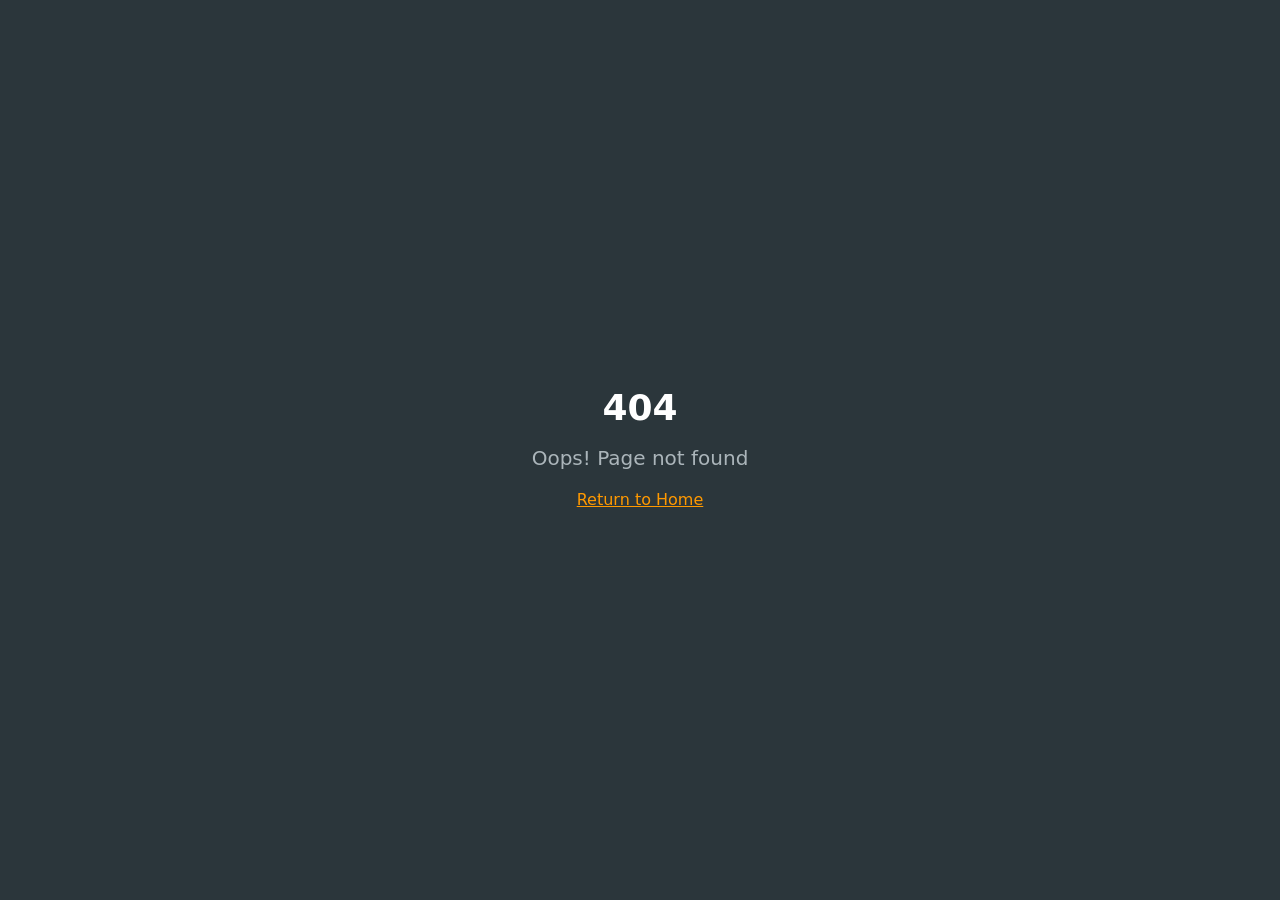
<file: index.html>
<!doctype html>
<html lang="en">
  <head>
    <meta charset="UTF-8" />
    <meta name="viewport" content="width=device-width, initial-scale=1.0" />
    <!-- TODO: Set the document title to the name of your application -->
    <title>Scrooch — A Scratch Mod Creator</title>
    <meta name="description" content="Scrooch is a Scratch Mod Creator that lets you build your own block-based coding mods with ease.">
    <meta name="author" content="Scrooch" />
      <link rel="icon" href="https://avatars.githubusercontent.com/u/221273265?s=200&v=4" />


    
    
    <meta property="og:type" content="website" />
    <meta property="og:image" content="https://pub-bb2e103a32db4e198524a2e9ed8f35b4.r2.dev/e53f9887-8155-4599-957d-2e2efa9e5f54/id-preview-b101cba7--4a92a8ab-cb0f-486a-8a63-0959fd7c8e48.lovable.app-1775138867552.png">

    <meta name="twitter:image" content="https://pub-bb2e103a32db4e198524a2e9ed8f35b4.r2.dev/e53f9887-8155-4599-957d-2e2efa9e5f54/id-preview-b101cba7--4a92a8ab-cb0f-486a-8a63-0959fd7c8e48.lovable.app-1775138867552.png">
    <meta property="og:title" content="Scrooch — A Scratch Mod Creator">
  <meta name="twitter:title" content="Scrooch — A Scratch Mod Creator">
  <meta property="og:description" content="Scrooch is a Scratch Mod Creator that lets you build your own block-based coding mods with ease.">
  <meta name="twitter:description" content="Scrooch is a Scratch Mod Creator that lets you build your own block-based coding mods with ease.">
  <script type="module" crossorigin src="/assets/index-C2uIzncg.js"></script>
  <link rel="stylesheet" crossorigin href="/assets/index-DIYdI_hk.css">
</head>

  <body>
    <div id="root"></div>
  </body>
</html>
</file>
<file: assets/index-DIYdI_hk.css>
*,:before,:after{--tw-border-spacing-x: 0;--tw-border-spacing-y: 0;--tw-translate-x: 0;--tw-translate-y: 0;--tw-rotate: 0;--tw-skew-x: 0;--tw-skew-y: 0;--tw-scale-x: 1;--tw-scale-y: 1;--tw-pan-x: ;--tw-pan-y: ;--tw-pinch-zoom: ;--tw-scroll-snap-strictness: proximity;--tw-gradient-from-position: ;--tw-gradient-via-position: ;--tw-gradient-to-position: ;--tw-ordinal: ;--tw-slashed-zero: ;--tw-numeric-figure: ;--tw-numeric-spacing: ;--tw-numeric-fraction: ;--tw-ring-inset: ;--tw-ring-offset-width: 0px;--tw-ring-offset-color: #fff;--tw-ring-color: rgb(59 130 246 / .5);--tw-ring-offset-shadow: 0 0 #0000;--tw-ring-shadow: 0 0 #0000;--tw-shadow: 0 0 #0000;--tw-shadow-colored: 0 0 #0000;--tw-blur: ;--tw-brightness: ;--tw-contrast: ;--tw-grayscale: ;--tw-hue-rotate: ;--tw-invert: ;--tw-saturate: ;--tw-sepia: ;--tw-drop-shadow: ;--tw-backdrop-blur: ;--tw-backdrop-brightness: ;--tw-backdrop-contrast: ;--tw-backdrop-grayscale: ;--tw-backdrop-hue-rotate: ;--tw-backdrop-invert: ;--tw-backdrop-opacity: ;--tw-backdrop-saturate: ;--tw-backdrop-sepia: ;--tw-contain-size: ;--tw-contain-layout: ;--tw-contain-paint: ;--tw-contain-style: }::backdrop{--tw-border-spacing-x: 0;--tw-border-spacing-y: 0;--tw-translate-x: 0;--tw-translate-y: 0;--tw-rotate: 0;--tw-skew-x: 0;--tw-skew-y: 0;--tw-scale-x: 1;--tw-scale-y: 1;--tw-pan-x: ;--tw-pan-y: ;--tw-pinch-zoom: ;--tw-scroll-snap-strictness: proximity;--tw-gradient-from-position: ;--tw-gradient-via-position: ;--tw-gradient-to-position: ;--tw-ordinal: ;--tw-slashed-zero: ;--tw-numeric-figure: ;--tw-numeric-spacing: ;--tw-numeric-fraction: ;--tw-ring-inset: ;--tw-ring-offset-width: 0px;--tw-ring-offset-color: #fff;--tw-ring-color: rgb(59 130 246 / .5);--tw-ring-offset-shadow: 0 0 #0000;--tw-ring-shadow: 0 0 #0000;--tw-shadow: 0 0 #0000;--tw-shadow-colored: 0 0 #0000;--tw-blur: ;--tw-brightness: ;--tw-contrast: ;--tw-grayscale: ;--tw-hue-rotate: ;--tw-invert: ;--tw-saturate: ;--tw-sepia: ;--tw-drop-shadow: ;--tw-backdrop-blur: ;--tw-backdrop-brightness: ;--tw-backdrop-contrast: ;--tw-backdrop-grayscale: ;--tw-backdrop-hue-rotate: ;--tw-backdrop-invert: ;--tw-backdrop-opacity: ;--tw-backdrop-saturate: ;--tw-backdrop-sepia: ;--tw-contain-size: ;--tw-contain-layout: ;--tw-contain-paint: ;--tw-contain-style: }*,:before,:after{box-sizing:border-box;border-width:0;border-style:solid;border-color:#e5e7eb}:before,:after{--tw-content: ""}html,:host{line-height:1.5;-webkit-text-size-adjust:100%;-moz-tab-size:4;-o-tab-size:4;tab-size:4;font-family:ui-sans-serif,system-ui,sans-serif,"Apple Color Emoji","Segoe UI Emoji",Segoe UI Symbol,"Noto Color Emoji";font-feature-settings:normal;font-variation-settings:normal;-webkit-tap-highlight-color:transparent}body{margin:0;line-height:inherit}hr{height:0;color:inherit;border-top-width:1px}abbr:where([title]){-webkit-text-decoration:underline dotted;text-decoration:underline dotted}h1,h2,h3,h4,h5,h6{font-size:inherit;font-weight:inherit}a{color:inherit;text-decoration:inherit}b,strong{font-weight:bolder}code,kbd,samp,pre{font-family:ui-monospace,SFMono-Regular,Menlo,Monaco,Consolas,Liberation Mono,Courier New,monospace;font-feature-settings:normal;font-variation-settings:normal;font-size:1em}small{font-size:80%}sub,sup{font-size:75%;line-height:0;position:relative;vertical-align:baseline}sub{bottom:-.25em}sup{top:-.5em}table{text-indent:0;border-color:inherit;border-collapse:collapse}button,input,optgroup,select,textarea{font-family:inherit;font-feature-settings:inherit;font-variation-settings:inherit;font-size:100%;font-weight:inherit;line-height:inherit;letter-spacing:inherit;color:inherit;margin:0;padding:0}button,select{text-transform:none}button,input:where([type=button]),input:where([type=reset]),input:where([type=submit]){-webkit-appearance:button;background-color:transparent;background-image:none}:-moz-focusring{outline:auto}:-moz-ui-invalid{box-shadow:none}progress{vertical-align:baseline}::-webkit-inner-spin-button,::-webkit-outer-spin-button{height:auto}[type=search]{-webkit-appearance:textfield;outline-offset:-2px}::-webkit-search-decoration{-webkit-appearance:none}::-webkit-file-upload-button{-webkit-appearance:button;font:inherit}summary{display:list-item}blockquote,dl,dd,h1,h2,h3,h4,h5,h6,hr,figure,p,pre{margin:0}fieldset{margin:0;padding:0}legend{padding:0}ol,ul,menu{list-style:none;margin:0;padding:0}dialog{padding:0}textarea{resize:vertical}input::-moz-placeholder,textarea::-moz-placeholder{opacity:1;color:#9ca3af}input::placeholder,textarea::placeholder{opacity:1;color:#9ca3af}button,[role=button]{cursor:pointer}:disabled{cursor:default}img,svg,video,canvas,audio,iframe,embed,object{display:block;vertical-align:middle}img,video{max-width:100%;height:auto}[hidden]:where(:not([hidden=until-found])){display:none}:root{--background: 200 20% 12%;--foreground: 0 0% 100%;--card: 200 15% 16%;--card-foreground: 0 0% 100%;--popover: 200 15% 16%;--popover-foreground: 0 0% 100%;--primary: 36 100% 50%;--primary-foreground: 0 0% 100%;--secondary: 36 100% 55%;--secondary-foreground: 0 0% 100%;--muted: 200 15% 20%;--muted-foreground: 200 10% 70%;--accent: 40 100% 60%;--accent-foreground: 200 20% 12%;--destructive: 0 84.2% 60.2%;--destructive-foreground: 0 0% 100%;--border: 200 15% 22%;--input: 200 15% 22%;--ring: 36 100% 50%;--radius: .5rem;--navbar: 200 20% 15%;--navbar-foreground: 0 0% 100%;--banner: 270 38% 49%;--banner-foreground: 0 0% 100%;--hero: 36 100% 50%;--hero-foreground: 0 0% 100%;--sidebar-background: 0 0% 98%;--sidebar-foreground: 240 5.3% 26.1%;--sidebar-primary: 240 5.9% 10%;--sidebar-primary-foreground: 0 0% 98%;--sidebar-accent: 240 4.8% 95.9%;--sidebar-accent-foreground: 240 5.9% 10%;--sidebar-border: 220 13% 91%;--sidebar-ring: 217.2 91.2% 59.8%}.dark{--background: 222.2 84% 4.9%;--foreground: 210 40% 98%;--card: 222.2 84% 4.9%;--card-foreground: 210 40% 98%;--popover: 222.2 84% 4.9%;--popover-foreground: 210 40% 98%;--primary: 210 40% 98%;--primary-foreground: 222.2 47.4% 11.2%;--secondary: 217.2 32.6% 17.5%;--secondary-foreground: 210 40% 98%;--muted: 217.2 32.6% 17.5%;--muted-foreground: 215 20.2% 65.1%;--accent: 217.2 32.6% 17.5%;--accent-foreground: 210 40% 98%;--destructive: 0 62.8% 30.6%;--destructive-foreground: 210 40% 98%;--border: 217.2 32.6% 17.5%;--input: 217.2 32.6% 17.5%;--ring: 212.7 26.8% 83.9%;--sidebar-background: 240 5.9% 10%;--sidebar-foreground: 240 4.8% 95.9%;--sidebar-primary: 224.3 76.3% 48%;--sidebar-primary-foreground: 0 0% 100%;--sidebar-accent: 240 3.7% 15.9%;--sidebar-accent-foreground: 240 4.8% 95.9%;--sidebar-border: 240 3.7% 15.9%;--sidebar-ring: 217.2 91.2% 59.8%}*{border-color:hsl(var(--border))}body{background-color:hsl(var(--background));color:hsl(var(--foreground))}.sr-only{position:absolute;width:1px;height:1px;padding:0;margin:-1px;overflow:hidden;clip:rect(0,0,0,0);white-space:nowrap;border-width:0}.pointer-events-none{pointer-events:none}.pointer-events-auto{pointer-events:auto}.\!visible{visibility:visible!important}.visible{visibility:visible}.invisible{visibility:hidden}.fixed{position:fixed}.absolute{position:absolute}.relative{position:relative}.inset-0{top:0;right:0;bottom:0;left:0}.inset-x-0{left:0;right:0}.inset-y-0{top:0;bottom:0}.-bottom-12{bottom:-3rem}.-bottom-32{bottom:-8rem}.-bottom-40{bottom:-10rem}.-left-12{left:-3rem}.-right-12{right:-3rem}.-right-20{right:-5rem}.-right-32{right:-8rem}.-top-12{top:-3rem}.-top-20{top:-5rem}.-top-32{top:-8rem}.bottom-0{bottom:0}.left-0{left:0}.left-1{left:.25rem}.left-1\/2{left:50%}.left-2{left:.5rem}.left-\[50\%\]{left:50%}.right-0{right:0}.right-1{right:.25rem}.right-2{right:.5rem}.right-3{right:.75rem}.right-32{right:8rem}.right-4{right:1rem}.right-40{right:10rem}.top-0{top:0}.top-1\.5{top:.375rem}.top-1\/2{top:50%}.top-2{top:.5rem}.top-3\.5{top:.875rem}.top-4{top:1rem}.top-\[1px\]{top:1px}.top-\[50\%\]{top:50%}.top-\[60\%\]{top:60%}.top-full{top:100%}.z-10{z-index:10}.z-20{z-index:20}.z-50{z-index:50}.z-\[100\]{z-index:100}.z-\[1\]{z-index:1}.-mx-1{margin-left:-.25rem;margin-right:-.25rem}.mx-2{margin-left:.5rem;margin-right:.5rem}.mx-3\.5{margin-left:.875rem;margin-right:.875rem}.mx-auto{margin-left:auto;margin-right:auto}.my-0\.5{margin-top:.125rem;margin-bottom:.125rem}.my-1{margin-top:.25rem;margin-bottom:.25rem}.-ml-4{margin-left:-1rem}.-mt-4{margin-top:-1rem}.mb-1{margin-bottom:.25rem}.mb-4{margin-bottom:1rem}.ml-1{margin-left:.25rem}.ml-2{margin-left:.5rem}.ml-auto{margin-left:auto}.mr-2{margin-right:.5rem}.mt-1{margin-top:.25rem}.mt-1\.5{margin-top:.375rem}.mt-2{margin-top:.5rem}.mt-24{margin-top:6rem}.mt-3{margin-top:.75rem}.mt-4{margin-top:1rem}.mt-8{margin-top:2rem}.mt-auto{margin-top:auto}.block{display:block}.flex{display:flex}.inline-flex{display:inline-flex}.table{display:table}.grid{display:grid}.hidden{display:none}.aspect-square{aspect-ratio:1 / 1}.aspect-video{aspect-ratio:16 / 9}.size-4{width:1rem;height:1rem}.h-1\.5{height:.375rem}.h-10{height:2.5rem}.h-11{height:2.75rem}.h-12{height:3rem}.h-2{height:.5rem}.h-2\.5{height:.625rem}.h-24{height:6rem}.h-3{height:.75rem}.h-3\.5{height:.875rem}.h-4{height:1rem}.h-5{height:1.25rem}.h-6{height:1.5rem}.h-7{height:1.75rem}.h-8{height:2rem}.h-9{height:2.25rem}.h-\[1px\]{height:1px}.h-\[300px\]{height:300px}.h-\[400px\]{height:400px}.h-\[500px\]{height:500px}.h-\[600px\]{height:600px}.h-\[var\(--radix-navigation-menu-viewport-height\)\]{height:var(--radix-navigation-menu-viewport-height)}.h-\[var\(--radix-select-trigger-height\)\]{height:var(--radix-select-trigger-height)}.h-auto{height:auto}.h-full{height:100%}.h-px{height:1px}.h-svh{height:100svh}.max-h-96{max-height:24rem}.max-h-\[300px\]{max-height:300px}.max-h-screen{max-height:100vh}.min-h-0{min-height:0px}.min-h-\[80px\]{min-height:80px}.min-h-screen{min-height:100vh}.min-h-svh{min-height:100svh}.w-0{width:0px}.w-1{width:.25rem}.w-10{width:2.5rem}.w-11{width:2.75rem}.w-2{width:.5rem}.w-2\.5{width:.625rem}.w-24{width:6rem}.w-3{width:.75rem}.w-3\.5{width:.875rem}.w-3\/4{width:75%}.w-4{width:1rem}.w-5{width:1.25rem}.w-64{width:16rem}.w-7{width:1.75rem}.w-72{width:18rem}.w-8{width:2rem}.w-9{width:2.25rem}.w-\[--sidebar-width\]{width:var(--sidebar-width)}.w-\[100px\]{width:100px}.w-\[1px\]{width:1px}.w-\[300px\]{width:300px}.w-\[400px\]{width:400px}.w-\[500px\]{width:500px}.w-\[600px\]{width:600px}.w-auto{width:auto}.w-full{width:100%}.w-max{width:-moz-max-content;width:max-content}.w-px{width:1px}.min-w-0{min-width:0px}.min-w-5{min-width:1.25rem}.min-w-\[12rem\]{min-width:12rem}.min-w-\[8rem\]{min-width:8rem}.min-w-\[var\(--radix-select-trigger-width\)\]{min-width:var(--radix-select-trigger-width)}.max-w-2xl{max-width:42rem}.max-w-5xl{max-width:64rem}.max-w-7xl{max-width:80rem}.max-w-\[--skeleton-width\]{max-width:var(--skeleton-width)}.max-w-lg{max-width:32rem}.max-w-max{max-width:-moz-max-content;max-width:max-content}.max-w-md{max-width:28rem}.max-w-sm{max-width:24rem}.max-w-xl{max-width:36rem}.flex-1{flex:1 1 0%}.shrink-0{flex-shrink:0}.grow{flex-grow:1}.grow-0{flex-grow:0}.basis-full{flex-basis:100%}.caption-bottom{caption-side:bottom}.border-collapse{border-collapse:collapse}.-translate-x-1\/2{--tw-translate-x: -50%;transform:translate(var(--tw-translate-x),var(--tw-translate-y)) rotate(var(--tw-rotate)) skew(var(--tw-skew-x)) skewY(var(--tw-skew-y)) scaleX(var(--tw-scale-x)) scaleY(var(--tw-scale-y))}.-translate-x-px{--tw-translate-x: -1px;transform:translate(var(--tw-translate-x),var(--tw-translate-y)) rotate(var(--tw-rotate)) skew(var(--tw-skew-x)) skewY(var(--tw-skew-y)) scaleX(var(--tw-scale-x)) scaleY(var(--tw-scale-y))}.-translate-y-1\/2{--tw-translate-y: -50%;transform:translate(var(--tw-translate-x),var(--tw-translate-y)) rotate(var(--tw-rotate)) skew(var(--tw-skew-x)) skewY(var(--tw-skew-y)) scaleX(var(--tw-scale-x)) scaleY(var(--tw-scale-y))}.translate-x-\[-50\%\]{--tw-translate-x: -50%;transform:translate(var(--tw-translate-x),var(--tw-translate-y)) rotate(var(--tw-rotate)) skew(var(--tw-skew-x)) skewY(var(--tw-skew-y)) scaleX(var(--tw-scale-x)) scaleY(var(--tw-scale-y))}.translate-x-px{--tw-translate-x: 1px;transform:translate(var(--tw-translate-x),var(--tw-translate-y)) rotate(var(--tw-rotate)) skew(var(--tw-skew-x)) skewY(var(--tw-skew-y)) scaleX(var(--tw-scale-x)) scaleY(var(--tw-scale-y))}.translate-y-\[-50\%\]{--tw-translate-y: -50%;transform:translate(var(--tw-translate-x),var(--tw-translate-y)) rotate(var(--tw-rotate)) skew(var(--tw-skew-x)) skewY(var(--tw-skew-y)) scaleX(var(--tw-scale-x)) scaleY(var(--tw-scale-y))}.rotate-45{--tw-rotate: 45deg;transform:translate(var(--tw-translate-x),var(--tw-translate-y)) rotate(var(--tw-rotate)) skew(var(--tw-skew-x)) skewY(var(--tw-skew-y)) scaleX(var(--tw-scale-x)) scaleY(var(--tw-scale-y))}.rotate-90{--tw-rotate: 90deg;transform:translate(var(--tw-translate-x),var(--tw-translate-y)) rotate(var(--tw-rotate)) skew(var(--tw-skew-x)) skewY(var(--tw-skew-y)) scaleX(var(--tw-scale-x)) scaleY(var(--tw-scale-y))}.transform{transform:translate(var(--tw-translate-x),var(--tw-translate-y)) rotate(var(--tw-rotate)) skew(var(--tw-skew-x)) skewY(var(--tw-skew-y)) scaleX(var(--tw-scale-x)) scaleY(var(--tw-scale-y))}@keyframes pulse{50%{opacity:.5}}.animate-pulse{animation:pulse 2s cubic-bezier(.4,0,.6,1) infinite}.cursor-default{cursor:default}.cursor-pointer{cursor:pointer}.touch-none{touch-action:none}.select-none{-webkit-user-select:none;-moz-user-select:none;user-select:none}.list-none{list-style-type:none}.flex-row{flex-direction:row}.flex-col{flex-direction:column}.flex-col-reverse{flex-direction:column-reverse}.flex-wrap{flex-wrap:wrap}.items-start{align-items:flex-start}.items-end{align-items:flex-end}.items-center{align-items:center}.items-stretch{align-items:stretch}.justify-center{justify-content:center}.justify-between{justify-content:space-between}.gap-1{gap:.25rem}.gap-1\.5{gap:.375rem}.gap-12{gap:3rem}.gap-2{gap:.5rem}.gap-3{gap:.75rem}.gap-4{gap:1rem}.gap-6{gap:1.5rem}.space-x-1>:not([hidden])~:not([hidden]){--tw-space-x-reverse: 0;margin-right:calc(.25rem * var(--tw-space-x-reverse));margin-left:calc(.25rem * calc(1 - var(--tw-space-x-reverse)))}.space-x-4>:not([hidden])~:not([hidden]){--tw-space-x-reverse: 0;margin-right:calc(1rem * var(--tw-space-x-reverse));margin-left:calc(1rem * calc(1 - var(--tw-space-x-reverse)))}.space-y-1>:not([hidden])~:not([hidden]){--tw-space-y-reverse: 0;margin-top:calc(.25rem * calc(1 - var(--tw-space-y-reverse)));margin-bottom:calc(.25rem * var(--tw-space-y-reverse))}.space-y-1\.5>:not([hidden])~:not([hidden]){--tw-space-y-reverse: 0;margin-top:calc(.375rem * calc(1 - var(--tw-space-y-reverse)));margin-bottom:calc(.375rem * var(--tw-space-y-reverse))}.space-y-2>:not([hidden])~:not([hidden]){--tw-space-y-reverse: 0;margin-top:calc(.5rem * calc(1 - var(--tw-space-y-reverse)));margin-bottom:calc(.5rem * var(--tw-space-y-reverse))}.space-y-4>:not([hidden])~:not([hidden]){--tw-space-y-reverse: 0;margin-top:calc(1rem * calc(1 - var(--tw-space-y-reverse)));margin-bottom:calc(1rem * var(--tw-space-y-reverse))}.overflow-auto{overflow:auto}.overflow-hidden{overflow:hidden}.overflow-y-auto{overflow-y:auto}.overflow-x-hidden{overflow-x:hidden}.whitespace-nowrap{white-space:nowrap}.break-words{overflow-wrap:break-word}.rounded{border-radius:.25rem}.rounded-\[2px\]{border-radius:2px}.rounded-\[inherit\]{border-radius:inherit}.rounded-full{border-radius:9999px}.rounded-lg{border-radius:var(--radius)}.rounded-md{border-radius:calc(var(--radius) - 2px)}.rounded-sm{border-radius:calc(var(--radius) - 4px)}.rounded-t-\[10px\]{border-top-left-radius:10px;border-top-right-radius:10px}.rounded-tl-sm{border-top-left-radius:calc(var(--radius) - 4px)}.border{border-width:1px}.border-2{border-width:2px}.border-\[1\.5px\]{border-width:1.5px}.border-y{border-top-width:1px;border-bottom-width:1px}.border-b{border-bottom-width:1px}.border-l{border-left-width:1px}.border-r{border-right-width:1px}.border-t{border-top-width:1px}.border-dashed{border-style:dashed}.border-\[--color-border\]{border-color:var(--color-border)}.border-banner-foreground\/60{border-color:hsl(var(--banner-foreground) / .6)}.border-border{border-color:hsl(var(--border))}.border-border\/50{border-color:hsl(var(--border) / .5)}.border-destructive{border-color:hsl(var(--destructive))}.border-destructive\/50{border-color:hsl(var(--destructive) / .5)}.border-hero-foreground{border-color:hsl(var(--hero-foreground))}.border-input{border-color:hsl(var(--input))}.border-primary{border-color:hsl(var(--primary))}.border-sidebar-border{border-color:hsl(var(--sidebar-border))}.border-transparent{border-color:transparent}.border-l-transparent{border-left-color:transparent}.border-t-transparent{border-top-color:transparent}.bg-\[--color-bg\]{background-color:var(--color-bg)}.bg-accent{background-color:hsl(var(--accent))}.bg-accent\/20{background-color:hsl(var(--accent) / .2)}.bg-background{background-color:hsl(var(--background))}.bg-banner{background-color:hsl(var(--banner))}.bg-black\/80{background-color:#000c}.bg-border{background-color:hsl(var(--border))}.bg-card{background-color:hsl(var(--card))}.bg-destructive{background-color:hsl(var(--destructive))}.bg-foreground{background-color:hsl(var(--foreground))}.bg-muted{background-color:hsl(var(--muted))}.bg-muted\/50{background-color:hsl(var(--muted) / .5)}.bg-navbar{background-color:hsl(var(--navbar))}.bg-popover{background-color:hsl(var(--popover))}.bg-primary{background-color:hsl(var(--primary))}.bg-primary\/20{background-color:hsl(var(--primary) / .2)}.bg-secondary{background-color:hsl(var(--secondary))}.bg-sidebar{background-color:hsl(var(--sidebar-background))}.bg-sidebar-border{background-color:hsl(var(--sidebar-border))}.bg-transparent{background-color:transparent}.bg-gradient-to-br{background-image:linear-gradient(to bottom right,var(--tw-gradient-stops))}.from-primary{--tw-gradient-from: hsl(var(--primary)) var(--tw-gradient-from-position);--tw-gradient-to: hsl(var(--primary) / 0) var(--tw-gradient-to-position);--tw-gradient-stops: var(--tw-gradient-from), var(--tw-gradient-to)}.via-hero{--tw-gradient-to: hsl(var(--hero) / 0) var(--tw-gradient-to-position);--tw-gradient-stops: var(--tw-gradient-from), hsl(var(--hero)) var(--tw-gradient-via-position), var(--tw-gradient-to)}.to-accent{--tw-gradient-to: hsl(var(--accent)) var(--tw-gradient-to-position)}.fill-current{fill:currentColor}.p-0{padding:0}.p-1{padding:.25rem}.p-2{padding:.5rem}.p-3{padding:.75rem}.p-4{padding:1rem}.p-5{padding:1.25rem}.p-6{padding:1.5rem}.p-\[1px\]{padding:1px}.px-1{padding-left:.25rem;padding-right:.25rem}.px-2{padding-left:.5rem;padding-right:.5rem}.px-2\.5{padding-left:.625rem;padding-right:.625rem}.px-3{padding-left:.75rem;padding-right:.75rem}.px-4{padding-left:1rem;padding-right:1rem}.px-5{padding-left:1.25rem;padding-right:1.25rem}.px-6{padding-left:1.5rem;padding-right:1.5rem}.px-7{padding-left:1.75rem;padding-right:1.75rem}.px-8{padding-left:2rem;padding-right:2rem}.py-0\.5{padding-top:.125rem;padding-bottom:.125rem}.py-1{padding-top:.25rem;padding-bottom:.25rem}.py-1\.5{padding-top:.375rem;padding-bottom:.375rem}.py-10{padding-top:2.5rem;padding-bottom:2.5rem}.py-2{padding-top:.5rem;padding-bottom:.5rem}.py-3{padding-top:.75rem;padding-bottom:.75rem}.py-4{padding-top:1rem;padding-bottom:1rem}.py-6{padding-top:1.5rem;padding-bottom:1.5rem}.py-8{padding-top:2rem;padding-bottom:2rem}.pb-3{padding-bottom:.75rem}.pb-4{padding-bottom:1rem}.pl-2\.5{padding-left:.625rem}.pl-4{padding-left:1rem}.pl-8{padding-left:2rem}.pr-2{padding-right:.5rem}.pr-2\.5{padding-right:.625rem}.pr-8{padding-right:2rem}.pt-0{padding-top:0}.pt-1{padding-top:.25rem}.pt-3{padding-top:.75rem}.pt-4{padding-top:1rem}.text-left{text-align:left}.text-center{text-align:center}.align-middle{vertical-align:middle}.font-mono{font-family:ui-monospace,SFMono-Regular,Menlo,Monaco,Consolas,Liberation Mono,Courier New,monospace}.text-2xl{font-size:1.5rem;line-height:2rem}.text-4xl{font-size:2.25rem;line-height:2.5rem}.text-\[0\.8rem\]{font-size:.8rem}.text-base{font-size:1rem;line-height:1.5rem}.text-lg{font-size:1.125rem;line-height:1.75rem}.text-sm{font-size:.875rem;line-height:1.25rem}.text-xl{font-size:1.25rem;line-height:1.75rem}.text-xs{font-size:.75rem;line-height:1rem}.font-bold{font-weight:700}.font-medium{font-weight:500}.font-normal{font-weight:400}.font-semibold{font-weight:600}.uppercase{text-transform:uppercase}.tabular-nums{--tw-numeric-spacing: tabular-nums;font-variant-numeric:var(--tw-ordinal) var(--tw-slashed-zero) var(--tw-numeric-figure) var(--tw-numeric-spacing) var(--tw-numeric-fraction)}.leading-none{line-height:1}.leading-tight{line-height:1.25}.tracking-tight{letter-spacing:-.025em}.tracking-wider{letter-spacing:.05em}.tracking-widest{letter-spacing:.1em}.text-accent-foreground{color:hsl(var(--accent-foreground))}.text-banner-foreground{color:hsl(var(--banner-foreground))}.text-banner-foreground\/70{color:hsl(var(--banner-foreground) / .7)}.text-card-foreground{color:hsl(var(--card-foreground))}.text-current{color:currentColor}.text-destructive{color:hsl(var(--destructive))}.text-destructive-foreground{color:hsl(var(--destructive-foreground))}.text-foreground{color:hsl(var(--foreground))}.text-foreground\/50{color:hsl(var(--foreground) / .5)}.text-hero-foreground{color:hsl(var(--hero-foreground))}.text-muted-foreground{color:hsl(var(--muted-foreground))}.text-navbar-foreground{color:hsl(var(--navbar-foreground))}.text-popover-foreground{color:hsl(var(--popover-foreground))}.text-primary{color:hsl(var(--primary))}.text-primary-foreground{color:hsl(var(--primary-foreground))}.text-secondary-foreground{color:hsl(var(--secondary-foreground))}.text-sidebar-foreground{color:hsl(var(--sidebar-foreground))}.text-sidebar-foreground\/70{color:hsl(var(--sidebar-foreground) / .7)}.underline{text-decoration-line:underline}.decoration-2{text-decoration-thickness:2px}.underline-offset-4{text-underline-offset:4px}.opacity-0{opacity:0}.opacity-50{opacity:.5}.opacity-60{opacity:.6}.opacity-70{opacity:.7}.opacity-90{opacity:.9}.shadow-\[0_0_0_1px_hsl\(var\(--sidebar-border\)\)\]{--tw-shadow: 0 0 0 1px hsl(var(--sidebar-border));--tw-shadow-colored: 0 0 0 1px var(--tw-shadow-color);box-shadow:var(--tw-ring-offset-shadow, 0 0 #0000),var(--tw-ring-shadow, 0 0 #0000),var(--tw-shadow)}.shadow-lg{--tw-shadow: 0 10px 15px -3px rgb(0 0 0 / .1), 0 4px 6px -4px rgb(0 0 0 / .1);--tw-shadow-colored: 0 10px 15px -3px var(--tw-shadow-color), 0 4px 6px -4px var(--tw-shadow-color);box-shadow:var(--tw-ring-offset-shadow, 0 0 #0000),var(--tw-ring-shadow, 0 0 #0000),var(--tw-shadow)}.shadow-md{--tw-shadow: 0 4px 6px -1px rgb(0 0 0 / .1), 0 2px 4px -2px rgb(0 0 0 / .1);--tw-shadow-colored: 0 4px 6px -1px var(--tw-shadow-color), 0 2px 4px -2px var(--tw-shadow-color);box-shadow:var(--tw-ring-offset-shadow, 0 0 #0000),var(--tw-ring-shadow, 0 0 #0000),var(--tw-shadow)}.shadow-none{--tw-shadow: 0 0 #0000;--tw-shadow-colored: 0 0 #0000;box-shadow:var(--tw-ring-offset-shadow, 0 0 #0000),var(--tw-ring-shadow, 0 0 #0000),var(--tw-shadow)}.shadow-sm{--tw-shadow: 0 1px 2px 0 rgb(0 0 0 / .05);--tw-shadow-colored: 0 1px 2px 0 var(--tw-shadow-color);box-shadow:var(--tw-ring-offset-shadow, 0 0 #0000),var(--tw-ring-shadow, 0 0 #0000),var(--tw-shadow)}.shadow-xl{--tw-shadow: 0 20px 25px -5px rgb(0 0 0 / .1), 0 8px 10px -6px rgb(0 0 0 / .1);--tw-shadow-colored: 0 20px 25px -5px var(--tw-shadow-color), 0 8px 10px -6px var(--tw-shadow-color);box-shadow:var(--tw-ring-offset-shadow, 0 0 #0000),var(--tw-ring-shadow, 0 0 #0000),var(--tw-shadow)}.outline-none{outline:2px solid transparent;outline-offset:2px}.outline{outline-style:solid}.ring-0{--tw-ring-offset-shadow: var(--tw-ring-inset) 0 0 0 var(--tw-ring-offset-width) var(--tw-ring-offset-color);--tw-ring-shadow: var(--tw-ring-inset) 0 0 0 calc(0px + var(--tw-ring-offset-width)) var(--tw-ring-color);box-shadow:var(--tw-ring-offset-shadow),var(--tw-ring-shadow),var(--tw-shadow, 0 0 #0000)}.ring-2{--tw-ring-offset-shadow: var(--tw-ring-inset) 0 0 0 var(--tw-ring-offset-width) var(--tw-ring-offset-color);--tw-ring-shadow: var(--tw-ring-inset) 0 0 0 calc(2px + var(--tw-ring-offset-width)) var(--tw-ring-color);box-shadow:var(--tw-ring-offset-shadow),var(--tw-ring-shadow),var(--tw-shadow, 0 0 #0000)}.ring-ring{--tw-ring-color: hsl(var(--ring))}.ring-sidebar-ring{--tw-ring-color: hsl(var(--sidebar-ring))}.ring-offset-background{--tw-ring-offset-color: hsl(var(--background))}.blur-2xl{--tw-blur: blur(40px);filter:var(--tw-blur) var(--tw-brightness) var(--tw-contrast) var(--tw-grayscale) var(--tw-hue-rotate) var(--tw-invert) var(--tw-saturate) var(--tw-sepia) var(--tw-drop-shadow)}.blur-3xl{--tw-blur: blur(64px);filter:var(--tw-blur) var(--tw-brightness) var(--tw-contrast) var(--tw-grayscale) var(--tw-hue-rotate) var(--tw-invert) var(--tw-saturate) var(--tw-sepia) var(--tw-drop-shadow)}.drop-shadow-2xl{--tw-drop-shadow: drop-shadow(0 25px 25px rgb(0 0 0 / .15));filter:var(--tw-blur) var(--tw-brightness) var(--tw-contrast) var(--tw-grayscale) var(--tw-hue-rotate) var(--tw-invert) var(--tw-saturate) var(--tw-sepia) var(--tw-drop-shadow)}.filter{filter:var(--tw-blur) var(--tw-brightness) var(--tw-contrast) var(--tw-grayscale) var(--tw-hue-rotate) var(--tw-invert) var(--tw-saturate) var(--tw-sepia) var(--tw-drop-shadow)}.transition{transition-property:color,background-color,border-color,text-decoration-color,fill,stroke,opacity,box-shadow,transform,filter,-webkit-backdrop-filter;transition-property:color,background-color,border-color,text-decoration-color,fill,stroke,opacity,box-shadow,transform,filter,backdrop-filter;transition-property:color,background-color,border-color,text-decoration-color,fill,stroke,opacity,box-shadow,transform,filter,backdrop-filter,-webkit-backdrop-filter;transition-timing-function:cubic-bezier(.4,0,.2,1);transition-duration:.15s}.transition-\[left\,right\,width\]{transition-property:left,right,width;transition-timing-function:cubic-bezier(.4,0,.2,1);transition-duration:.15s}.transition-\[margin\,opa\]{transition-property:margin,opa;transition-timing-function:cubic-bezier(.4,0,.2,1);transition-duration:.15s}.transition-\[width\,height\,padding\]{transition-property:width,height,padding;transition-timing-function:cubic-bezier(.4,0,.2,1);transition-duration:.15s}.transition-\[width\]{transition-property:width;transition-timing-function:cubic-bezier(.4,0,.2,1);transition-duration:.15s}.transition-all{transition-property:all;transition-timing-function:cubic-bezier(.4,0,.2,1);transition-duration:.15s}.transition-colors{transition-property:color,background-color,border-color,text-decoration-color,fill,stroke;transition-timing-function:cubic-bezier(.4,0,.2,1);transition-duration:.15s}.transition-opacity{transition-property:opacity;transition-timing-function:cubic-bezier(.4,0,.2,1);transition-duration:.15s}.transition-transform{transition-property:transform;transition-timing-function:cubic-bezier(.4,0,.2,1);transition-duration:.15s}.duration-1000{transition-duration:1s}.duration-200{transition-duration:.2s}.ease-in-out{transition-timing-function:cubic-bezier(.4,0,.2,1)}.ease-linear{transition-timing-function:linear}@keyframes enter{0%{opacity:var(--tw-enter-opacity, 1);transform:translate3d(var(--tw-enter-translate-x, 0),var(--tw-enter-translate-y, 0),0) scale3d(var(--tw-enter-scale, 1),var(--tw-enter-scale, 1),var(--tw-enter-scale, 1)) rotate(var(--tw-enter-rotate, 0))}}@keyframes exit{to{opacity:var(--tw-exit-opacity, 1);transform:translate3d(var(--tw-exit-translate-x, 0),var(--tw-exit-translate-y, 0),0) scale3d(var(--tw-exit-scale, 1),var(--tw-exit-scale, 1),var(--tw-exit-scale, 1)) rotate(var(--tw-exit-rotate, 0))}}.animate-in{animation-name:enter;animation-duration:.15s;--tw-enter-opacity: initial;--tw-enter-scale: initial;--tw-enter-rotate: initial;--tw-enter-translate-x: initial;--tw-enter-translate-y: initial}.fade-in-0{--tw-enter-opacity: 0}.fade-in-80{--tw-enter-opacity: .8}.zoom-in-95{--tw-enter-scale: .95}.duration-1000{animation-duration:1s}.duration-200{animation-duration:.2s}.ease-in-out{animation-timing-function:cubic-bezier(.4,0,.2,1)}.ease-linear{animation-timing-function:linear}.file\:border-0::file-selector-button{border-width:0px}.file\:bg-transparent::file-selector-button{background-color:transparent}.file\:text-sm::file-selector-button{font-size:.875rem;line-height:1.25rem}.file\:font-medium::file-selector-button{font-weight:500}.file\:text-foreground::file-selector-button{color:hsl(var(--foreground))}.placeholder\:text-muted-foreground::-moz-placeholder{color:hsl(var(--muted-foreground))}.placeholder\:text-muted-foreground::placeholder{color:hsl(var(--muted-foreground))}.after\:absolute:after{content:var(--tw-content);position:absolute}.after\:-inset-2:after{content:var(--tw-content);top:-.5rem;right:-.5rem;bottom:-.5rem;left:-.5rem}.after\:inset-y-0:after{content:var(--tw-content);top:0;bottom:0}.after\:left-1\/2:after{content:var(--tw-content);left:50%}.after\:w-1:after{content:var(--tw-content);width:.25rem}.after\:w-\[2px\]:after{content:var(--tw-content);width:2px}.after\:-translate-x-1\/2:after{content:var(--tw-content);--tw-translate-x: -50%;transform:translate(var(--tw-translate-x),var(--tw-translate-y)) rotate(var(--tw-rotate)) skew(var(--tw-skew-x)) skewY(var(--tw-skew-y)) scaleX(var(--tw-scale-x)) scaleY(var(--tw-scale-y))}.first\:rounded-l-md:first-child{border-top-left-radius:calc(var(--radius) - 2px);border-bottom-left-radius:calc(var(--radius) - 2px)}.first\:border-l:first-child{border-left-width:1px}.last\:rounded-r-md:last-child{border-top-right-radius:calc(var(--radius) - 2px);border-bottom-right-radius:calc(var(--radius) - 2px)}.focus-within\:relative:focus-within{position:relative}.focus-within\:z-20:focus-within{z-index:20}.hover\:bg-accent:hover{background-color:hsl(var(--accent))}.hover\:bg-banner-foreground\/10:hover{background-color:hsl(var(--banner-foreground) / .1)}.hover\:bg-destructive\/80:hover{background-color:hsl(var(--destructive) / .8)}.hover\:bg-destructive\/90:hover{background-color:hsl(var(--destructive) / .9)}.hover\:bg-hero-foreground\/10:hover{background-color:hsl(var(--hero-foreground) / .1)}.hover\:bg-muted:hover{background-color:hsl(var(--muted))}.hover\:bg-muted\/50:hover{background-color:hsl(var(--muted) / .5)}.hover\:bg-primary:hover{background-color:hsl(var(--primary))}.hover\:bg-primary\/80:hover{background-color:hsl(var(--primary) / .8)}.hover\:bg-primary\/90:hover{background-color:hsl(var(--primary) / .9)}.hover\:bg-secondary:hover{background-color:hsl(var(--secondary))}.hover\:bg-secondary\/80:hover{background-color:hsl(var(--secondary) / .8)}.hover\:bg-sidebar-accent:hover{background-color:hsl(var(--sidebar-accent))}.hover\:bg-white\/10:hover{background-color:#ffffff1a}.hover\:text-accent-foreground:hover{color:hsl(var(--accent-foreground))}.hover\:text-banner-foreground:hover{color:hsl(var(--banner-foreground))}.hover\:text-foreground:hover{color:hsl(var(--foreground))}.hover\:text-muted-foreground:hover{color:hsl(var(--muted-foreground))}.hover\:text-primary-foreground:hover{color:hsl(var(--primary-foreground))}.hover\:text-primary\/90:hover{color:hsl(var(--primary) / .9)}.hover\:text-sidebar-accent-foreground:hover{color:hsl(var(--sidebar-accent-foreground))}.hover\:underline:hover{text-decoration-line:underline}.hover\:opacity-100:hover{opacity:1}.hover\:opacity-80:hover{opacity:.8}.hover\:opacity-90:hover{opacity:.9}.hover\:shadow-\[0_0_0_1px_hsl\(var\(--sidebar-accent\)\)\]:hover{--tw-shadow: 0 0 0 1px hsl(var(--sidebar-accent));--tw-shadow-colored: 0 0 0 1px var(--tw-shadow-color);box-shadow:var(--tw-ring-offset-shadow, 0 0 #0000),var(--tw-ring-shadow, 0 0 #0000),var(--tw-shadow)}.hover\:after\:bg-sidebar-border:hover:after{content:var(--tw-content);background-color:hsl(var(--sidebar-border))}.focus\:bg-accent:focus{background-color:hsl(var(--accent))}.focus\:bg-primary:focus{background-color:hsl(var(--primary))}.focus\:text-accent-foreground:focus{color:hsl(var(--accent-foreground))}.focus\:text-primary-foreground:focus{color:hsl(var(--primary-foreground))}.focus\:opacity-100:focus{opacity:1}.focus\:outline-none:focus{outline:2px solid transparent;outline-offset:2px}.focus\:ring-2:focus{--tw-ring-offset-shadow: var(--tw-ring-inset) 0 0 0 var(--tw-ring-offset-width) var(--tw-ring-offset-color);--tw-ring-shadow: var(--tw-ring-inset) 0 0 0 calc(2px + var(--tw-ring-offset-width)) var(--tw-ring-color);box-shadow:var(--tw-ring-offset-shadow),var(--tw-ring-shadow),var(--tw-shadow, 0 0 #0000)}.focus\:ring-ring:focus{--tw-ring-color: hsl(var(--ring))}.focus\:ring-offset-2:focus{--tw-ring-offset-width: 2px}.focus-visible\:outline-none:focus-visible{outline:2px solid transparent;outline-offset:2px}.focus-visible\:ring-1:focus-visible{--tw-ring-offset-shadow: var(--tw-ring-inset) 0 0 0 var(--tw-ring-offset-width) var(--tw-ring-offset-color);--tw-ring-shadow: var(--tw-ring-inset) 0 0 0 calc(1px + var(--tw-ring-offset-width)) var(--tw-ring-color);box-shadow:var(--tw-ring-offset-shadow),var(--tw-ring-shadow),var(--tw-shadow, 0 0 #0000)}.focus-visible\:ring-2:focus-visible{--tw-ring-offset-shadow: var(--tw-ring-inset) 0 0 0 var(--tw-ring-offset-width) var(--tw-ring-offset-color);--tw-ring-shadow: var(--tw-ring-inset) 0 0 0 calc(2px + var(--tw-ring-offset-width)) var(--tw-ring-color);box-shadow:var(--tw-ring-offset-shadow),var(--tw-ring-shadow),var(--tw-shadow, 0 0 #0000)}.focus-visible\:ring-ring:focus-visible{--tw-ring-color: hsl(var(--ring))}.focus-visible\:ring-sidebar-ring:focus-visible{--tw-ring-color: hsl(var(--sidebar-ring))}.focus-visible\:ring-offset-1:focus-visible{--tw-ring-offset-width: 1px}.focus-visible\:ring-offset-2:focus-visible{--tw-ring-offset-width: 2px}.focus-visible\:ring-offset-background:focus-visible{--tw-ring-offset-color: hsl(var(--background))}.active\:bg-sidebar-accent:active{background-color:hsl(var(--sidebar-accent))}.active\:text-sidebar-accent-foreground:active{color:hsl(var(--sidebar-accent-foreground))}.disabled\:pointer-events-none:disabled{pointer-events:none}.disabled\:cursor-not-allowed:disabled{cursor:not-allowed}.disabled\:opacity-50:disabled{opacity:.5}.group\/menu-item:focus-within .group-focus-within\/menu-item\:opacity-100{opacity:1}.group\/menu-item:hover .group-hover\/menu-item\:opacity-100,.group:hover .group-hover\:opacity-100{opacity:1}.group.destructive .group-\[\.destructive\]\:border-muted\/40{border-color:hsl(var(--muted) / .4)}.group.toaster .group-\[\.toaster\]\:border-border{border-color:hsl(var(--border))}.group.toast .group-\[\.toast\]\:bg-muted{background-color:hsl(var(--muted))}.group.toast .group-\[\.toast\]\:bg-primary{background-color:hsl(var(--primary))}.group.toaster .group-\[\.toaster\]\:bg-background{background-color:hsl(var(--background))}.group.destructive .group-\[\.destructive\]\:text-red-300{--tw-text-opacity: 1;color:rgb(252 165 165 / var(--tw-text-opacity, 1))}.group.toast .group-\[\.toast\]\:text-muted-foreground{color:hsl(var(--muted-foreground))}.group.toast .group-\[\.toast\]\:text-primary-foreground{color:hsl(var(--primary-foreground))}.group.toaster .group-\[\.toaster\]\:text-foreground{color:hsl(var(--foreground))}.group.toaster .group-\[\.toaster\]\:shadow-lg{--tw-shadow: 0 10px 15px -3px rgb(0 0 0 / .1), 0 4px 6px -4px rgb(0 0 0 / .1);--tw-shadow-colored: 0 10px 15px -3px var(--tw-shadow-color), 0 4px 6px -4px var(--tw-shadow-color);box-shadow:var(--tw-ring-offset-shadow, 0 0 #0000),var(--tw-ring-shadow, 0 0 #0000),var(--tw-shadow)}.group.destructive .group-\[\.destructive\]\:hover\:border-destructive\/30:hover{border-color:hsl(var(--destructive) / .3)}.group.destructive .group-\[\.destructive\]\:hover\:bg-destructive:hover{background-color:hsl(var(--destructive))}.group.destructive .group-\[\.destructive\]\:hover\:text-destructive-foreground:hover{color:hsl(var(--destructive-foreground))}.group.destructive .group-\[\.destructive\]\:hover\:text-red-50:hover{--tw-text-opacity: 1;color:rgb(254 242 242 / var(--tw-text-opacity, 1))}.group.destructive .group-\[\.destructive\]\:focus\:ring-destructive:focus{--tw-ring-color: hsl(var(--destructive))}.group.destructive .group-\[\.destructive\]\:focus\:ring-red-400:focus{--tw-ring-opacity: 1;--tw-ring-color: rgb(248 113 113 / var(--tw-ring-opacity, 1))}.group.destructive .group-\[\.destructive\]\:focus\:ring-offset-red-600:focus{--tw-ring-offset-color: #dc2626}.peer\/menu-button:hover~.peer-hover\/menu-button\:text-sidebar-accent-foreground{color:hsl(var(--sidebar-accent-foreground))}.peer:disabled~.peer-disabled\:cursor-not-allowed{cursor:not-allowed}.peer:disabled~.peer-disabled\:opacity-70{opacity:.7}.has-\[\[data-variant\=inset\]\]\:bg-sidebar:has([data-variant=inset]){background-color:hsl(var(--sidebar-background))}.has-\[\:disabled\]\:opacity-50:has(:disabled){opacity:.5}.group\/menu-item:has([data-sidebar=menu-action]) .group-has-\[\[data-sidebar\=menu-action\]\]\/menu-item\:pr-8{padding-right:2rem}.aria-disabled\:pointer-events-none[aria-disabled=true]{pointer-events:none}.aria-disabled\:opacity-50[aria-disabled=true]{opacity:.5}.aria-selected\:bg-accent[aria-selected=true]{background-color:hsl(var(--accent))}.aria-selected\:bg-accent\/50[aria-selected=true]{background-color:hsl(var(--accent) / .5)}.aria-selected\:text-accent-foreground[aria-selected=true]{color:hsl(var(--accent-foreground))}.aria-selected\:text-muted-foreground[aria-selected=true]{color:hsl(var(--muted-foreground))}.aria-selected\:opacity-100[aria-selected=true]{opacity:1}.aria-selected\:opacity-30[aria-selected=true]{opacity:.3}.data-\[disabled\=true\]\:pointer-events-none[data-disabled=true],.data-\[disabled\]\:pointer-events-none[data-disabled]{pointer-events:none}.data-\[panel-group-direction\=vertical\]\:h-px[data-panel-group-direction=vertical]{height:1px}.data-\[panel-group-direction\=vertical\]\:w-full[data-panel-group-direction=vertical]{width:100%}.data-\[side\=bottom\]\:translate-y-1[data-side=bottom]{--tw-translate-y: .25rem;transform:translate(var(--tw-translate-x),var(--tw-translate-y)) rotate(var(--tw-rotate)) skew(var(--tw-skew-x)) skewY(var(--tw-skew-y)) scaleX(var(--tw-scale-x)) scaleY(var(--tw-scale-y))}.data-\[side\=left\]\:-translate-x-1[data-side=left]{--tw-translate-x: -.25rem;transform:translate(var(--tw-translate-x),var(--tw-translate-y)) rotate(var(--tw-rotate)) skew(var(--tw-skew-x)) skewY(var(--tw-skew-y)) scaleX(var(--tw-scale-x)) scaleY(var(--tw-scale-y))}.data-\[side\=right\]\:translate-x-1[data-side=right]{--tw-translate-x: .25rem;transform:translate(var(--tw-translate-x),var(--tw-translate-y)) rotate(var(--tw-rotate)) skew(var(--tw-skew-x)) skewY(var(--tw-skew-y)) scaleX(var(--tw-scale-x)) scaleY(var(--tw-scale-y))}.data-\[side\=top\]\:-translate-y-1[data-side=top]{--tw-translate-y: -.25rem;transform:translate(var(--tw-translate-x),var(--tw-translate-y)) rotate(var(--tw-rotate)) skew(var(--tw-skew-x)) skewY(var(--tw-skew-y)) scaleX(var(--tw-scale-x)) scaleY(var(--tw-scale-y))}.data-\[state\=checked\]\:translate-x-5[data-state=checked]{--tw-translate-x: 1.25rem;transform:translate(var(--tw-translate-x),var(--tw-translate-y)) rotate(var(--tw-rotate)) skew(var(--tw-skew-x)) skewY(var(--tw-skew-y)) scaleX(var(--tw-scale-x)) scaleY(var(--tw-scale-y))}.data-\[state\=unchecked\]\:translate-x-0[data-state=unchecked],.data-\[swipe\=cancel\]\:translate-x-0[data-swipe=cancel]{--tw-translate-x: 0px;transform:translate(var(--tw-translate-x),var(--tw-translate-y)) rotate(var(--tw-rotate)) skew(var(--tw-skew-x)) skewY(var(--tw-skew-y)) scaleX(var(--tw-scale-x)) scaleY(var(--tw-scale-y))}.data-\[swipe\=end\]\:translate-x-\[var\(--radix-toast-swipe-end-x\)\][data-swipe=end]{--tw-translate-x: var(--radix-toast-swipe-end-x);transform:translate(var(--tw-translate-x),var(--tw-translate-y)) rotate(var(--tw-rotate)) skew(var(--tw-skew-x)) skewY(var(--tw-skew-y)) scaleX(var(--tw-scale-x)) scaleY(var(--tw-scale-y))}.data-\[swipe\=move\]\:translate-x-\[var\(--radix-toast-swipe-move-x\)\][data-swipe=move]{--tw-translate-x: var(--radix-toast-swipe-move-x);transform:translate(var(--tw-translate-x),var(--tw-translate-y)) rotate(var(--tw-rotate)) skew(var(--tw-skew-x)) skewY(var(--tw-skew-y)) scaleX(var(--tw-scale-x)) scaleY(var(--tw-scale-y))}@keyframes accordion-up{0%{height:var(--radix-accordion-content-height)}to{height:0}}.data-\[state\=closed\]\:animate-accordion-up[data-state=closed]{animation:accordion-up .2s ease-out}@keyframes accordion-down{0%{height:0}to{height:var(--radix-accordion-content-height)}}.data-\[state\=open\]\:animate-accordion-down[data-state=open]{animation:accordion-down .2s ease-out}.data-\[panel-group-direction\=vertical\]\:flex-col[data-panel-group-direction=vertical]{flex-direction:column}.data-\[active\=true\]\:bg-sidebar-accent[data-active=true]{background-color:hsl(var(--sidebar-accent))}.data-\[active\]\:bg-accent\/50[data-active]{background-color:hsl(var(--accent) / .5)}.data-\[selected\=\'true\'\]\:bg-accent[data-selected=true]{background-color:hsl(var(--accent))}.data-\[state\=active\]\:bg-background[data-state=active]{background-color:hsl(var(--background))}.data-\[state\=checked\]\:bg-primary[data-state=checked]{background-color:hsl(var(--primary))}.data-\[state\=on\]\:bg-accent[data-state=on],.data-\[state\=open\]\:bg-accent[data-state=open]{background-color:hsl(var(--accent))}.data-\[state\=open\]\:bg-accent\/50[data-state=open]{background-color:hsl(var(--accent) / .5)}.data-\[state\=open\]\:bg-secondary[data-state=open]{background-color:hsl(var(--secondary))}.data-\[state\=selected\]\:bg-muted[data-state=selected]{background-color:hsl(var(--muted))}.data-\[state\=unchecked\]\:bg-input[data-state=unchecked]{background-color:hsl(var(--input))}.data-\[active\=true\]\:font-medium[data-active=true]{font-weight:500}.data-\[active\=true\]\:text-sidebar-accent-foreground[data-active=true]{color:hsl(var(--sidebar-accent-foreground))}.data-\[selected\=true\]\:text-accent-foreground[data-selected=true]{color:hsl(var(--accent-foreground))}.data-\[state\=active\]\:text-foreground[data-state=active]{color:hsl(var(--foreground))}.data-\[state\=checked\]\:text-primary-foreground[data-state=checked]{color:hsl(var(--primary-foreground))}.data-\[state\=on\]\:text-accent-foreground[data-state=on],.data-\[state\=open\]\:text-accent-foreground[data-state=open]{color:hsl(var(--accent-foreground))}.data-\[state\=open\]\:text-muted-foreground[data-state=open]{color:hsl(var(--muted-foreground))}.data-\[disabled\=true\]\:opacity-50[data-disabled=true],.data-\[disabled\]\:opacity-50[data-disabled]{opacity:.5}.data-\[state\=open\]\:opacity-100[data-state=open]{opacity:1}.data-\[state\=active\]\:shadow-sm[data-state=active]{--tw-shadow: 0 1px 2px 0 rgb(0 0 0 / .05);--tw-shadow-colored: 0 1px 2px 0 var(--tw-shadow-color);box-shadow:var(--tw-ring-offset-shadow, 0 0 #0000),var(--tw-ring-shadow, 0 0 #0000),var(--tw-shadow)}.data-\[swipe\=move\]\:transition-none[data-swipe=move]{transition-property:none}.data-\[state\=closed\]\:duration-300[data-state=closed]{transition-duration:.3s}.data-\[state\=open\]\:duration-500[data-state=open]{transition-duration:.5s}.data-\[motion\^\=from-\]\:animate-in[data-motion^=from-],.data-\[state\=open\]\:animate-in[data-state=open],.data-\[state\=visible\]\:animate-in[data-state=visible]{animation-name:enter;animation-duration:.15s;--tw-enter-opacity: initial;--tw-enter-scale: initial;--tw-enter-rotate: initial;--tw-enter-translate-x: initial;--tw-enter-translate-y: initial}.data-\[motion\^\=to-\]\:animate-out[data-motion^=to-],.data-\[state\=closed\]\:animate-out[data-state=closed],.data-\[state\=hidden\]\:animate-out[data-state=hidden],.data-\[swipe\=end\]\:animate-out[data-swipe=end]{animation-name:exit;animation-duration:.15s;--tw-exit-opacity: initial;--tw-exit-scale: initial;--tw-exit-rotate: initial;--tw-exit-translate-x: initial;--tw-exit-translate-y: initial}.data-\[motion\^\=from-\]\:fade-in[data-motion^=from-]{--tw-enter-opacity: 0}.data-\[motion\^\=to-\]\:fade-out[data-motion^=to-],.data-\[state\=closed\]\:fade-out-0[data-state=closed]{--tw-exit-opacity: 0}.data-\[state\=closed\]\:fade-out-80[data-state=closed]{--tw-exit-opacity: .8}.data-\[state\=hidden\]\:fade-out[data-state=hidden]{--tw-exit-opacity: 0}.data-\[state\=open\]\:fade-in-0[data-state=open],.data-\[state\=visible\]\:fade-in[data-state=visible]{--tw-enter-opacity: 0}.data-\[state\=closed\]\:zoom-out-95[data-state=closed]{--tw-exit-scale: .95}.data-\[state\=open\]\:zoom-in-90[data-state=open]{--tw-enter-scale: .9}.data-\[state\=open\]\:zoom-in-95[data-state=open]{--tw-enter-scale: .95}.data-\[motion\=from-end\]\:slide-in-from-right-52[data-motion=from-end]{--tw-enter-translate-x: 13rem}.data-\[motion\=from-start\]\:slide-in-from-left-52[data-motion=from-start]{--tw-enter-translate-x: -13rem}.data-\[motion\=to-end\]\:slide-out-to-right-52[data-motion=to-end]{--tw-exit-translate-x: 13rem}.data-\[motion\=to-start\]\:slide-out-to-left-52[data-motion=to-start]{--tw-exit-translate-x: -13rem}.data-\[side\=bottom\]\:slide-in-from-top-2[data-side=bottom]{--tw-enter-translate-y: -.5rem}.data-\[side\=left\]\:slide-in-from-right-2[data-side=left]{--tw-enter-translate-x: .5rem}.data-\[side\=right\]\:slide-in-from-left-2[data-side=right]{--tw-enter-translate-x: -.5rem}.data-\[side\=top\]\:slide-in-from-bottom-2[data-side=top]{--tw-enter-translate-y: .5rem}.data-\[state\=closed\]\:slide-out-to-bottom[data-state=closed]{--tw-exit-translate-y: 100%}.data-\[state\=closed\]\:slide-out-to-left[data-state=closed]{--tw-exit-translate-x: -100%}.data-\[state\=closed\]\:slide-out-to-left-1\/2[data-state=closed]{--tw-exit-translate-x: -50%}.data-\[state\=closed\]\:slide-out-to-right[data-state=closed],.data-\[state\=closed\]\:slide-out-to-right-full[data-state=closed]{--tw-exit-translate-x: 100%}.data-\[state\=closed\]\:slide-out-to-top[data-state=closed]{--tw-exit-translate-y: -100%}.data-\[state\=closed\]\:slide-out-to-top-\[48\%\][data-state=closed]{--tw-exit-translate-y: -48%}.data-\[state\=open\]\:slide-in-from-bottom[data-state=open]{--tw-enter-translate-y: 100%}.data-\[state\=open\]\:slide-in-from-left[data-state=open]{--tw-enter-translate-x: -100%}.data-\[state\=open\]\:slide-in-from-left-1\/2[data-state=open]{--tw-enter-translate-x: -50%}.data-\[state\=open\]\:slide-in-from-right[data-state=open]{--tw-enter-translate-x: 100%}.data-\[state\=open\]\:slide-in-from-top[data-state=open]{--tw-enter-translate-y: -100%}.data-\[state\=open\]\:slide-in-from-top-\[48\%\][data-state=open]{--tw-enter-translate-y: -48%}.data-\[state\=open\]\:slide-in-from-top-full[data-state=open]{--tw-enter-translate-y: -100%}.data-\[state\=closed\]\:duration-300[data-state=closed]{animation-duration:.3s}.data-\[state\=open\]\:duration-500[data-state=open]{animation-duration:.5s}.data-\[panel-group-direction\=vertical\]\:after\:left-0[data-panel-group-direction=vertical]:after{content:var(--tw-content);left:0}.data-\[panel-group-direction\=vertical\]\:after\:h-1[data-panel-group-direction=vertical]:after{content:var(--tw-content);height:.25rem}.data-\[panel-group-direction\=vertical\]\:after\:w-full[data-panel-group-direction=vertical]:after{content:var(--tw-content);width:100%}.data-\[panel-group-direction\=vertical\]\:after\:-translate-y-1\/2[data-panel-group-direction=vertical]:after{content:var(--tw-content);--tw-translate-y: -50%;transform:translate(var(--tw-translate-x),var(--tw-translate-y)) rotate(var(--tw-rotate)) skew(var(--tw-skew-x)) skewY(var(--tw-skew-y)) scaleX(var(--tw-scale-x)) scaleY(var(--tw-scale-y))}.data-\[panel-group-direction\=vertical\]\:after\:translate-x-0[data-panel-group-direction=vertical]:after{content:var(--tw-content);--tw-translate-x: 0px;transform:translate(var(--tw-translate-x),var(--tw-translate-y)) rotate(var(--tw-rotate)) skew(var(--tw-skew-x)) skewY(var(--tw-skew-y)) scaleX(var(--tw-scale-x)) scaleY(var(--tw-scale-y))}.data-\[state\=open\]\:hover\:bg-sidebar-accent:hover[data-state=open]{background-color:hsl(var(--sidebar-accent))}.data-\[state\=open\]\:hover\:text-sidebar-accent-foreground:hover[data-state=open]{color:hsl(var(--sidebar-accent-foreground))}.group[data-collapsible=offcanvas] .group-data-\[collapsible\=offcanvas\]\:left-\[calc\(var\(--sidebar-width\)\*-1\)\]{left:calc(var(--sidebar-width) * -1)}.group[data-collapsible=offcanvas] .group-data-\[collapsible\=offcanvas\]\:right-\[calc\(var\(--sidebar-width\)\*-1\)\]{right:calc(var(--sidebar-width) * -1)}.group[data-side=left] .group-data-\[side\=left\]\:-right-4{right:-1rem}.group[data-side=right] .group-data-\[side\=right\]\:left-0{left:0}.group[data-collapsible=icon] .group-data-\[collapsible\=icon\]\:-mt-8{margin-top:-2rem}.group[data-collapsible=icon] .group-data-\[collapsible\=icon\]\:hidden{display:none}.group[data-collapsible=icon] .group-data-\[collapsible\=icon\]\:\!size-8{width:2rem!important;height:2rem!important}.group[data-collapsible=icon] .group-data-\[collapsible\=icon\]\:w-\[--sidebar-width-icon\]{width:var(--sidebar-width-icon)}.group[data-collapsible=icon] .group-data-\[collapsible\=icon\]\:w-\[calc\(var\(--sidebar-width-icon\)_\+_theme\(spacing\.4\)\)\]{width:calc(var(--sidebar-width-icon) + 1rem)}.group[data-collapsible=icon] .group-data-\[collapsible\=icon\]\:w-\[calc\(var\(--sidebar-width-icon\)_\+_theme\(spacing\.4\)_\+2px\)\]{width:calc(var(--sidebar-width-icon) + 1rem + 2px)}.group[data-collapsible=offcanvas] .group-data-\[collapsible\=offcanvas\]\:w-0{width:0px}.group[data-collapsible=offcanvas] .group-data-\[collapsible\=offcanvas\]\:translate-x-0{--tw-translate-x: 0px;transform:translate(var(--tw-translate-x),var(--tw-translate-y)) rotate(var(--tw-rotate)) skew(var(--tw-skew-x)) skewY(var(--tw-skew-y)) scaleX(var(--tw-scale-x)) scaleY(var(--tw-scale-y))}.group[data-side=right] .group-data-\[side\=right\]\:rotate-180,.group[data-state=open] .group-data-\[state\=open\]\:rotate-180{--tw-rotate: 180deg;transform:translate(var(--tw-translate-x),var(--tw-translate-y)) rotate(var(--tw-rotate)) skew(var(--tw-skew-x)) skewY(var(--tw-skew-y)) scaleX(var(--tw-scale-x)) scaleY(var(--tw-scale-y))}.group[data-collapsible=icon] .group-data-\[collapsible\=icon\]\:overflow-hidden{overflow:hidden}.group[data-variant=floating] .group-data-\[variant\=floating\]\:rounded-lg{border-radius:var(--radius)}.group[data-variant=floating] .group-data-\[variant\=floating\]\:border{border-width:1px}.group[data-side=left] .group-data-\[side\=left\]\:border-r{border-right-width:1px}.group[data-side=right] .group-data-\[side\=right\]\:border-l{border-left-width:1px}.group[data-variant=floating] .group-data-\[variant\=floating\]\:border-sidebar-border{border-color:hsl(var(--sidebar-border))}.group[data-collapsible=icon] .group-data-\[collapsible\=icon\]\:\!p-0{padding:0!important}.group[data-collapsible=icon] .group-data-\[collapsible\=icon\]\:\!p-2{padding:.5rem!important}.group[data-collapsible=icon] .group-data-\[collapsible\=icon\]\:opacity-0{opacity:0}.group[data-variant=floating] .group-data-\[variant\=floating\]\:shadow{--tw-shadow: 0 1px 3px 0 rgb(0 0 0 / .1), 0 1px 2px -1px rgb(0 0 0 / .1);--tw-shadow-colored: 0 1px 3px 0 var(--tw-shadow-color), 0 1px 2px -1px var(--tw-shadow-color);box-shadow:var(--tw-ring-offset-shadow, 0 0 #0000),var(--tw-ring-shadow, 0 0 #0000),var(--tw-shadow)}.group[data-collapsible=offcanvas] .group-data-\[collapsible\=offcanvas\]\:after\:left-full:after{content:var(--tw-content);left:100%}.group[data-collapsible=offcanvas] .group-data-\[collapsible\=offcanvas\]\:hover\:bg-sidebar:hover{background-color:hsl(var(--sidebar-background))}.peer\/menu-button[data-size=default]~.peer-data-\[size\=default\]\/menu-button\:top-1\.5{top:.375rem}.peer\/menu-button[data-size=lg]~.peer-data-\[size\=lg\]\/menu-button\:top-2\.5{top:.625rem}.peer\/menu-button[data-size=sm]~.peer-data-\[size\=sm\]\/menu-button\:top-1{top:.25rem}.peer[data-variant=inset]~.peer-data-\[variant\=inset\]\:min-h-\[calc\(100svh-theme\(spacing\.4\)\)\]{min-height:calc(100svh - 1rem)}.peer\/menu-button[data-active=true]~.peer-data-\[active\=true\]\/menu-button\:text-sidebar-accent-foreground{color:hsl(var(--sidebar-accent-foreground))}.dark\:border-destructive:is(.dark *){border-color:hsl(var(--destructive))}@media (min-width: 640px){.sm\:bottom-0{bottom:0}.sm\:right-0{right:0}.sm\:top-auto{top:auto}.sm\:mt-0{margin-top:0}.sm\:flex{display:flex}.sm\:max-w-sm{max-width:24rem}.sm\:flex-row{flex-direction:row}.sm\:flex-col{flex-direction:column}.sm\:justify-end{justify-content:flex-end}.sm\:gap-2\.5{gap:.625rem}.sm\:space-x-2>:not([hidden])~:not([hidden]){--tw-space-x-reverse: 0;margin-right:calc(.5rem * var(--tw-space-x-reverse));margin-left:calc(.5rem * calc(1 - var(--tw-space-x-reverse)))}.sm\:space-x-4>:not([hidden])~:not([hidden]){--tw-space-x-reverse: 0;margin-right:calc(1rem * var(--tw-space-x-reverse));margin-left:calc(1rem * calc(1 - var(--tw-space-x-reverse)))}.sm\:space-y-0>:not([hidden])~:not([hidden]){--tw-space-y-reverse: 0;margin-top:calc(0px * calc(1 - var(--tw-space-y-reverse)));margin-bottom:calc(0px * var(--tw-space-y-reverse))}.sm\:rounded-lg{border-radius:var(--radius)}.sm\:text-left{text-align:left}.data-\[state\=open\]\:sm\:slide-in-from-bottom-full[data-state=open]{--tw-enter-translate-y: 100%}}@media (min-width: 768px){.md\:absolute{position:absolute}.md\:block{display:block}.md\:flex{display:flex}.md\:w-\[var\(--radix-navigation-menu-viewport-width\)\]{width:var(--radix-navigation-menu-viewport-width)}.md\:w-auto{width:auto}.md\:max-w-\[420px\]{max-width:420px}.md\:grid-cols-2{grid-template-columns:repeat(2,minmax(0,1fr))}.md\:flex-row{flex-direction:row}.md\:px-16{padding-left:4rem;padding-right:4rem}.md\:text-left{text-align:left}.md\:text-2xl{font-size:1.5rem;line-height:2rem}.md\:text-6xl{font-size:3.75rem;line-height:1}.md\:text-sm{font-size:.875rem;line-height:1.25rem}.md\:opacity-0{opacity:0}.after\:md\:hidden:after{content:var(--tw-content);display:none}.peer[data-variant=inset]~.md\:peer-data-\[variant\=inset\]\:m-2{margin:.5rem}.peer[data-state=collapsed][data-variant=inset]~.md\:peer-data-\[state\=collapsed\]\:peer-data-\[variant\=inset\]\:ml-2{margin-left:.5rem}.peer[data-variant=inset]~.md\:peer-data-\[variant\=inset\]\:ml-0{margin-left:0}.peer[data-variant=inset]~.md\:peer-data-\[variant\=inset\]\:rounded-xl{border-radius:.75rem}.peer[data-variant=inset]~.md\:peer-data-\[variant\=inset\]\:shadow{--tw-shadow: 0 1px 3px 0 rgb(0 0 0 / .1), 0 1px 2px -1px rgb(0 0 0 / .1);--tw-shadow-colored: 0 1px 3px 0 var(--tw-shadow-color), 0 1px 2px -1px var(--tw-shadow-color);box-shadow:var(--tw-ring-offset-shadow, 0 0 #0000),var(--tw-ring-shadow, 0 0 #0000),var(--tw-shadow)}}.\[\&\:has\(\[aria-selected\]\)\]\:bg-accent:has([aria-selected]){background-color:hsl(var(--accent))}.first\:\[\&\:has\(\[aria-selected\]\)\]\:rounded-l-md:has([aria-selected]):first-child{border-top-left-radius:calc(var(--radius) - 2px);border-bottom-left-radius:calc(var(--radius) - 2px)}.last\:\[\&\:has\(\[aria-selected\]\)\]\:rounded-r-md:has([aria-selected]):last-child{border-top-right-radius:calc(var(--radius) - 2px);border-bottom-right-radius:calc(var(--radius) - 2px)}.\[\&\:has\(\[aria-selected\]\.day-outside\)\]\:bg-accent\/50:has([aria-selected].day-outside){background-color:hsl(var(--accent) / .5)}.\[\&\:has\(\[aria-selected\]\.day-range-end\)\]\:rounded-r-md:has([aria-selected].day-range-end){border-top-right-radius:calc(var(--radius) - 2px);border-bottom-right-radius:calc(var(--radius) - 2px)}.\[\&\:has\(\[role\=checkbox\]\)\]\:pr-0:has([role=checkbox]){padding-right:0}.\[\&\>button\]\:hidden>button{display:none}.\[\&\>span\:last-child\]\:truncate>span:last-child{overflow:hidden;text-overflow:ellipsis;white-space:nowrap}.\[\&\>span\]\:line-clamp-1>span{overflow:hidden;display:-webkit-box;-webkit-box-orient:vertical;-webkit-line-clamp:1}.\[\&\>svg\+div\]\:translate-y-\[-3px\]>svg+div{--tw-translate-y: -3px;transform:translate(var(--tw-translate-x),var(--tw-translate-y)) rotate(var(--tw-rotate)) skew(var(--tw-skew-x)) skewY(var(--tw-skew-y)) scaleX(var(--tw-scale-x)) scaleY(var(--tw-scale-y))}.\[\&\>svg\]\:absolute>svg{position:absolute}.\[\&\>svg\]\:left-4>svg{left:1rem}.\[\&\>svg\]\:top-4>svg{top:1rem}.\[\&\>svg\]\:size-3\.5>svg{width:.875rem;height:.875rem}.\[\&\>svg\]\:size-4>svg{width:1rem;height:1rem}.\[\&\>svg\]\:h-2\.5>svg{height:.625rem}.\[\&\>svg\]\:h-3>svg{height:.75rem}.\[\&\>svg\]\:w-2\.5>svg{width:.625rem}.\[\&\>svg\]\:w-3>svg{width:.75rem}.\[\&\>svg\]\:shrink-0>svg{flex-shrink:0}.\[\&\>svg\]\:text-destructive>svg{color:hsl(var(--destructive))}.\[\&\>svg\]\:text-foreground>svg{color:hsl(var(--foreground))}.\[\&\>svg\]\:text-muted-foreground>svg{color:hsl(var(--muted-foreground))}.\[\&\>svg\]\:text-sidebar-accent-foreground>svg{color:hsl(var(--sidebar-accent-foreground))}.\[\&\>svg\~\*\]\:pl-7>svg~*{padding-left:1.75rem}.\[\&\>tr\]\:last\:border-b-0:last-child>tr{border-bottom-width:0px}.\[\&\[data-panel-group-direction\=vertical\]\>div\]\:rotate-90[data-panel-group-direction=vertical]>div{--tw-rotate: 90deg;transform:translate(var(--tw-translate-x),var(--tw-translate-y)) rotate(var(--tw-rotate)) skew(var(--tw-skew-x)) skewY(var(--tw-skew-y)) scaleX(var(--tw-scale-x)) scaleY(var(--tw-scale-y))}.\[\&\[data-state\=open\]\>svg\]\:rotate-180[data-state=open]>svg{--tw-rotate: 180deg;transform:translate(var(--tw-translate-x),var(--tw-translate-y)) rotate(var(--tw-rotate)) skew(var(--tw-skew-x)) skewY(var(--tw-skew-y)) scaleX(var(--tw-scale-x)) scaleY(var(--tw-scale-y))}.\[\&_\.recharts-cartesian-axis-tick_text\]\:fill-muted-foreground .recharts-cartesian-axis-tick text{fill:hsl(var(--muted-foreground))}.\[\&_\.recharts-cartesian-grid_line\[stroke\=\'\#ccc\'\]\]\:stroke-border\/50 .recharts-cartesian-grid line[stroke="#ccc"]{stroke:hsl(var(--border) / .5)}.\[\&_\.recharts-curve\.recharts-tooltip-cursor\]\:stroke-border .recharts-curve.recharts-tooltip-cursor{stroke:hsl(var(--border))}.\[\&_\.recharts-dot\[stroke\=\'\#fff\'\]\]\:stroke-transparent .recharts-dot[stroke="#fff"]{stroke:transparent}.\[\&_\.recharts-layer\]\:outline-none .recharts-layer{outline:2px solid transparent;outline-offset:2px}.\[\&_\.recharts-polar-grid_\[stroke\=\'\#ccc\'\]\]\:stroke-border .recharts-polar-grid [stroke="#ccc"]{stroke:hsl(var(--border))}.\[\&_\.recharts-radial-bar-background-sector\]\:fill-muted .recharts-radial-bar-background-sector,.\[\&_\.recharts-rectangle\.recharts-tooltip-cursor\]\:fill-muted .recharts-rectangle.recharts-tooltip-cursor{fill:hsl(var(--muted))}.\[\&_\.recharts-reference-line_\[stroke\=\'\#ccc\'\]\]\:stroke-border .recharts-reference-line [stroke="#ccc"]{stroke:hsl(var(--border))}.\[\&_\.recharts-sector\[stroke\=\'\#fff\'\]\]\:stroke-transparent .recharts-sector[stroke="#fff"]{stroke:transparent}.\[\&_\.recharts-sector\]\:outline-none .recharts-sector,.\[\&_\.recharts-surface\]\:outline-none .recharts-surface{outline:2px solid transparent;outline-offset:2px}.\[\&_\[cmdk-group-heading\]\]\:px-2 [cmdk-group-heading]{padding-left:.5rem;padding-right:.5rem}.\[\&_\[cmdk-group-heading\]\]\:py-1\.5 [cmdk-group-heading]{padding-top:.375rem;padding-bottom:.375rem}.\[\&_\[cmdk-group-heading\]\]\:text-xs [cmdk-group-heading]{font-size:.75rem;line-height:1rem}.\[\&_\[cmdk-group-heading\]\]\:font-medium [cmdk-group-heading]{font-weight:500}.\[\&_\[cmdk-group-heading\]\]\:text-muted-foreground [cmdk-group-heading]{color:hsl(var(--muted-foreground))}.\[\&_\[cmdk-group\]\:not\(\[hidden\]\)_\~\[cmdk-group\]\]\:pt-0 [cmdk-group]:not([hidden])~[cmdk-group]{padding-top:0}.\[\&_\[cmdk-group\]\]\:px-2 [cmdk-group]{padding-left:.5rem;padding-right:.5rem}.\[\&_\[cmdk-input-wrapper\]_svg\]\:h-5 [cmdk-input-wrapper] svg{height:1.25rem}.\[\&_\[cmdk-input-wrapper\]_svg\]\:w-5 [cmdk-input-wrapper] svg{width:1.25rem}.\[\&_\[cmdk-input\]\]\:h-12 [cmdk-input]{height:3rem}.\[\&_\[cmdk-item\]\]\:px-2 [cmdk-item]{padding-left:.5rem;padding-right:.5rem}.\[\&_\[cmdk-item\]\]\:py-3 [cmdk-item]{padding-top:.75rem;padding-bottom:.75rem}.\[\&_\[cmdk-item\]_svg\]\:h-5 [cmdk-item] svg{height:1.25rem}.\[\&_\[cmdk-item\]_svg\]\:w-5 [cmdk-item] svg{width:1.25rem}.\[\&_p\]\:leading-relaxed p{line-height:1.625}.\[\&_svg\]\:pointer-events-none svg{pointer-events:none}.\[\&_svg\]\:size-4 svg{width:1rem;height:1rem}.\[\&_svg\]\:shrink-0 svg{flex-shrink:0}.\[\&_tr\:last-child\]\:border-0 tr:last-child{border-width:0px}.\[\&_tr\]\:border-b tr{border-bottom-width:1px}[data-side=left][data-collapsible=offcanvas] .\[\[data-side\=left\]\[data-collapsible\=offcanvas\]_\&\]\:-right-2{right:-.5rem}[data-side=left][data-state=collapsed] .\[\[data-side\=left\]\[data-state\=collapsed\]_\&\]\:cursor-e-resize{cursor:e-resize}[data-side=left] .\[\[data-side\=left\]_\&\]\:cursor-w-resize{cursor:w-resize}[data-side=right][data-collapsible=offcanvas] .\[\[data-side\=right\]\[data-collapsible\=offcanvas\]_\&\]\:-left-2{left:-.5rem}[data-side=right][data-state=collapsed] .\[\[data-side\=right\]\[data-state\=collapsed\]_\&\]\:cursor-w-resize{cursor:w-resize}[data-side=right] .\[\[data-side\=right\]_\&\]\:cursor-e-resize{cursor:e-resize}
</file>
